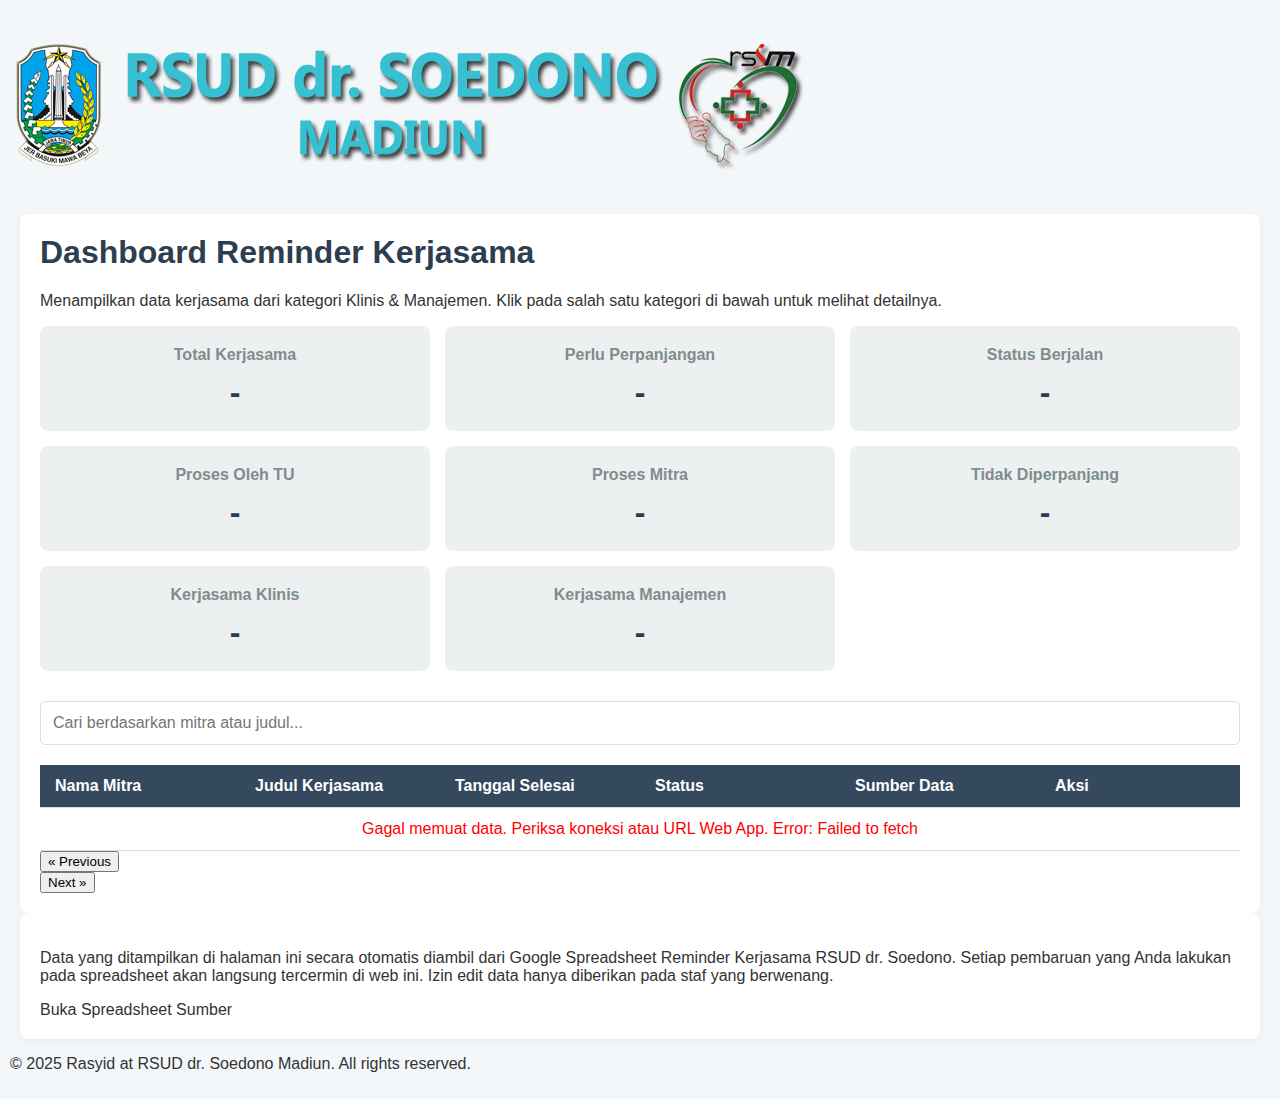
<file: index.html>
<!DOCTYPE html>
<html lang="id">
<head>
    <meta charset="UTF-8">
    <meta name="viewport" content="width=device-width, initial-scale=1.0">
    <title>Dashboard Reminder Kerjasama</title>
    <link rel="stylesheet" href="style.css">
</head>
<body>
    <header class="main-header">
        <div class="header-content">
            <img src="logorssmweb.png" alt="Logo RSUD dr. Soedono Madiun" class="header-logo">
            </div>
    </header>

    <div class="container">
        <h1>Dashboard Reminder Kerjasama</h1>
        <p>Menampilkan data kerjasama dari kategori Klinis & Manajemen. Klik pada salah satu kategori di bawah untuk melihat detailnya.</p>
        
        <div class="summary-container">
            <a href="detail.html">
                <div class="stat-card"><h2>Total Kerjasama</h2><p id="total-kerjasama">-</p></div>
            </a>
            <a href="detail.html?status=Perlu Proses Perpanjangan">
                <div class="stat-card"><h2>Perlu Perpanjangan</h2><p id="perlu-perpanjangan">-</p></div>
            </a>
            <a href="detail.html?status=Berjalan">
                <div class="stat-card"><h2>Status Berjalan</h2><p id="status-berjalan">-</p></div>
            </a>
            <a href="detail.html?status=Proses Oleh TU">
                <div class="stat-card"><h2>Proses Oleh TU</h2><p id="proses-tu">-</p></div>
            </a>
            <a href="detail.html?status=Proses Mitra">
                <div class="stat-card"><h2>Proses Mitra</h2><p id="proses-mitra">-</p></div>
            </a>
            <a href="detail.html?status=Tidak Diperpanjang">
                <div class="stat-card"><h2>Tidak Diperpanjang</h2><p id="tidak-diperpanjang">-</p></div>
            </a>
            <a href="detail.html?kategori=Klinis">
                <div class="stat-card"><h2>Kerjasama Klinis</h2><p id="total-klinis">-</p></div>
            </a>
            <a href="detail.html?kategori=Manajemen">
                <div class="stat-card"><h2>Kerjasama Manajemen</h2><p id="total-manajemen">-</p></div>
            </a>
            </div>

        <div class="controls"><input type="text" id="search-box" placeholder="Cari berdasarkan mitra atau judul..."></div>
        <div id="loading">Memuat data, harap tunggu...</div>
        
        <div class="table-container">
            <table id="kerjasama-table">
                <thead>
                    <tr>
                        <th data-sort="mitra">Nama Mitra <span class="sort-icon"></span></th>
                        <th data-sort="judul">Judul Kerjasama <span class="sort-icon"></span></th>
                        <th data-sort="tanggalSelesai">Tanggal Selesai <span class="sort-icon"></span></th>
                        <th data-sort="status">Status <span class="sort-icon"></span></th>
                        <th data-sort="sumberSheet">Sumber Data <span class="sort-icon"></span></th>
                        <th>Aksi</th>
                    </tr>
                </thead>
                <tbody id="table-body"></tbody>
            </table>
        </div>

        <div class="table-footer">
            <div id="showing-entries"></div>
            <div class="pagination">
                <button id="prev-btn" class="pagination-btn">&laquo; Previous</button>
                <div id="page-numbers"></div>
                <button id="next-btn" class="pagination-btn">Next &raquo;</button>
            </div>
        </div>

    </div>

    <div class="container">
        <div class="spreadsheet-info-section">
            <p>Data yang ditampilkan di halaman ini secara otomatis diambil dari Google Spreadsheet Reminder Kerjasama RSUD dr. Soedono. Setiap pembaruan yang Anda lakukan pada spreadsheet akan langsung tercermin di web ini. Izin edit data hanya diberikan pada staf yang berwenang.</p>
            <a href="https://docs.google.com/spreadsheets/d/1sKY7LS9IsiCp8jeTIcus_BQs5-3i5xG7HFGnEg4Pla8/edit?usp=sharing" target="_blank" class="btn-spreadsheet">Buka Spreadsheet Sumber</a>
        </div>

    </div>

    <footer class="main-footer">
        <p>&copy; 2025 Rasyid at RSUD dr. Soedono Madiun. All rights reserved.</p>
    </footer>

    <div id="detail-modal" class="modal">
        <div class="modal-content">
            <span class="close-btn">&times;</span>
            <h2 class="modal-title">Detail Kerjasama</h2>
            <dl class="modal-grid">
                <dt>Nama Mitra 1</dt><dd id="modal-mitra1">-</dd>
                <dt>Nama Mitra 2</dt><dd id="modal-mitra2">-</dd>
                <dt>Judul Kerjasama</dt><dd id="modal-judul-kerjasama">-</dd>
                <dt>Dasar Hukum Mitra 1</dt><dd id="modal-dsm1">-</dd>
                <dt>Dasar Hukum Mitra 2</dt><dd id="modal-dsm2">-</dd>
                <dt>Dasar Hukum RS</dt><dd id="modal-dsrs">-</dd>
                <dt>Tanggal Mulai</dt><dd id="modal-tgl-mulai">-</dd>
                <dt>Tanggal Selesai</dt><dd id="modal-tgl-selesai">-</dd>
                <dt>Reminder 3 Bulan</dt><dd id="modal-reminder">-</dd>
                <dt>Keterangan</dt><dd id="modal-keterangan">-</dd>
            </dl>
        </div>
    </div>

    <script src="script.js"></script>
</body>
</html>
</file>
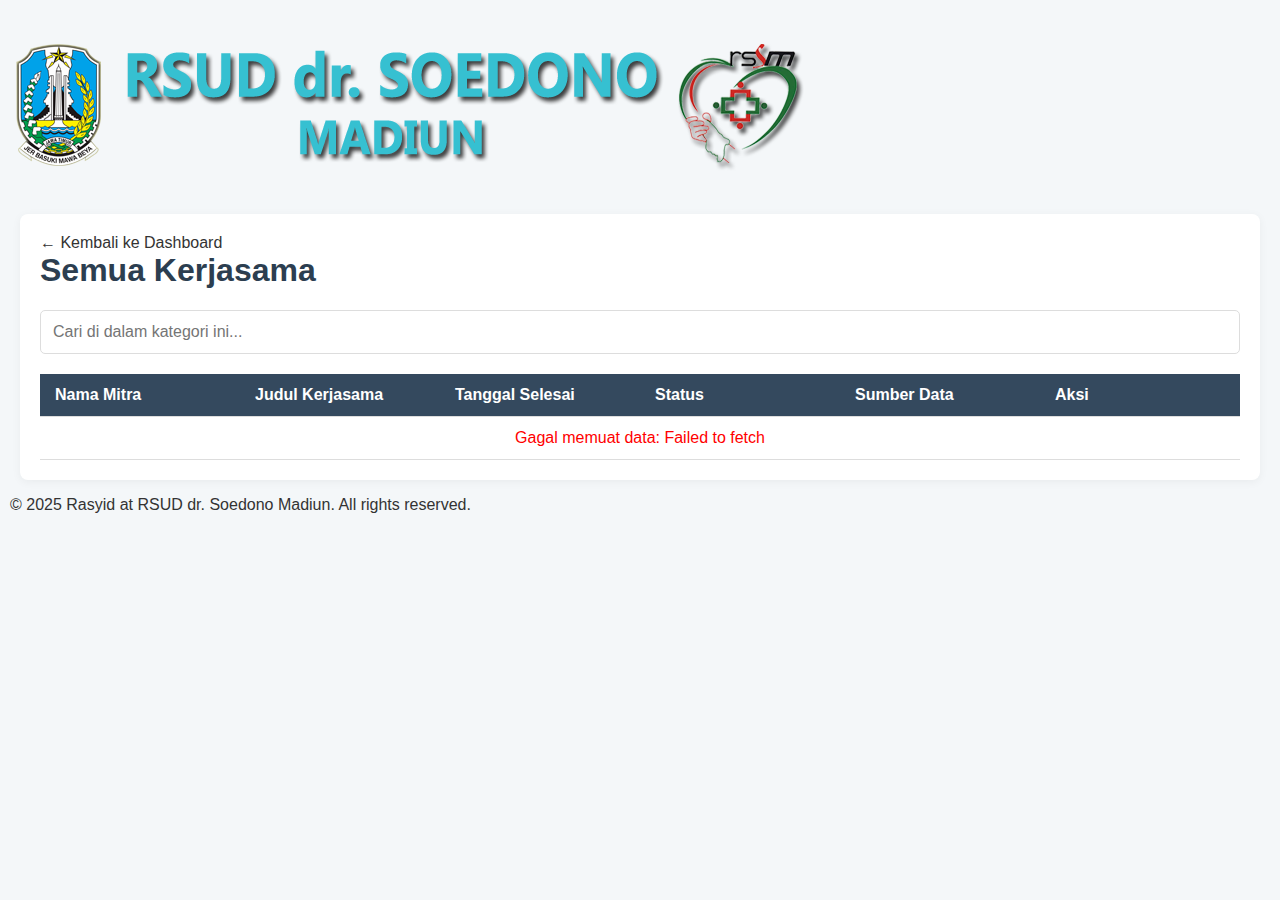
<file: detail.html>
<!DOCTYPE html>
<html lang="id">
<head>
    <meta charset="UTF-8">
    <meta name="viewport" content="width=device-width, initial-scale=1.0">
    <title>Detail Kerjasama</title>
    <link rel="stylesheet" href="style.css">
</head>
<body>
    <header class="main-header">
        <div class="header-content">
            <img src="logorssmweb.png" alt="Logo RSUD dr. Soedono Madiun" class="header-logo">
        </div>
    </header>

    <div class="container">
        <a href="index.html" class="back-link">&larr; Kembali ke Dashboard</a>
        <h1 id="detail-title">Memuat...</h1>

        <div class="controls">
            <input type="text" id="search-box" placeholder="Cari di dalam kategori ini...">
        </div>

        <div id="loading">Memuat data, harap tunggu...</div>

        <div class="table-container">
            <table id="kerjasama-table">
                <thead>
                    <tr>
                        <th>Nama Mitra</th>
                        <th>Judul Kerjasama</th>
                        <th>Tanggal Selesai</th>
                        <th>Status</th>
                        <th>Sumber Data</th>
                        <th>Aksi</th>
                    </tr>
                </thead>
                <tbody id="table-body">
                    </tbody>
            </table>
        </div>
    </div>

    <footer class="main-footer">
        <p>&copy; 2025 Rasyid at  RSUD dr. Soedono Madiun. All rights reserved.</p>
    </footer>

    <div id="detail-modal" class="modal">
        <div class="modal-content">
            <span class="close-btn">&times;</span>
            <h2 class="modal-title">Detail Kerjasama</h2>
            <dl class="modal-grid">
                <dt>Nama Mitra 1</dt><dd id="modal-mitra1">-</dd>
                <dt>Nama Mitra 2</dt><dd id="modal-mitra2">-</dd>
                <dt>Judul Kerjasama</dt><dd id="modal-judul-kerjasama">-</dd>
                <dt>Dasar Hukum Mitra 1</dt><dd id="modal-dsm1">-</dd>
                <dt>Dasar Hukum Mitra 2</dt><dd id="modal-dsm2">-</dd>
                <dt>Dasar Hukum RS</dt><dd id="modal-dsrs">-</dd>
                <dt>Tanggal Mulai</dt><dd id="modal-tgl-mulai">-</dd>
                <dt>Tanggal Selesai</dt><dd id="modal-tgl-selesai">-</dd>
                <dt>Reminder 3 Bulan</dt><dd id="modal-reminder">-</dd>
                <dt>Keterangan</dt><dd id="modal-keterangan">-</dd>
            </dl>
        </div>
    </div>

    <script src="detail-script.js"></script>
</body>
</html>
</file>
<file: style.css>
/* General Styling */
body {
    font-family: -apple-system, BlinkMacSystemFont, 'Segoe UI', Roboto, Oxygen, Ubuntu, Cantarell, 'Open Sans', 'Helvetica Neue', sans-serif;
    background-color: #f4f7f9;
    color: #333;
    margin: 0;
    padding: 10px;
}
.container {
    max-width: 1200px;
    margin: auto;
    background-color: #fff;
    padding: 20px;
    border-radius: 8px;
    box-shadow: 0 2px 10px rgba(0,0,0,0.05);
}
h1 {
    color: #2c3e50;
    margin-top: 0;
}

/* Penambahan: Menghilangkan garis bawah dari semua link */
a {
    text-decoration: none;
    color: inherit;
}

/* Summary Cards Grid - Responsive */
.summary-container {
    display: grid;
    /* Mulai dengan 2 kolom di layar kecil ke sedang */
    grid-template-columns: repeat(2, 1fr);
    gap: 15px;
    margin-bottom: 30px;
}
/* Menjadi 3 kolom di layar yang lebih besar */
@media (min-width: 900px) {
    .summary-container {
        grid-template-columns: repeat(3, 1fr);
    }
}
/* Menjadi 1 kolom di layar sangat kecil (ponsel) */
@media (max-width: 500px) {
    .summary-container {
        grid-template-columns: 1fr;
    }
}

.stat-card {
    background-color: #ecf0f1;
    padding: 20px;
    border-radius: 8px;
    text-align: center;
    /* Penambahan: Transisi untuk efek hover yang mulus */
    transition: transform 0.2s ease, box-shadow 0.2s ease;
}

/* Penambahan: Efek hover pada kartu */
.stat-link:hover .stat-card {
    transform: translateY(-5px);
    box-shadow: 0 4px 15px rgba(0,0,0,0.1);
}

.stat-card h2 {
    margin: 0 0 10px 0;
    font-size: 1em;
    color: #7f8c8d;
}
.stat-card p {
    margin: 0;
    font-size: 2em;
    font-weight: bold;
    color: #2c3e50;
}

/* Controls & Table */
.controls {
    margin-bottom: 20px;
}
#search-box {
    width: 100%;
    padding: 12px;
    font-size: 1em;
    border: 1px solid #ddd;
    border-radius: 5px;
    box-sizing: border-box;
}
#loading {
    text-align: center;
    padding: 20px;
    font-style: italic;
    color: #777;
}

/* Membuat tabel bisa di-scroll ke samping di layar kecil */
.table-container {
    overflow-x: auto;
    -webkit-overflow-scrolling: touch;
}

table {
    width: 100%;
    border-collapse: collapse;
    table-layout: fixed; /* Kunci untuk memotong teks (ellipsis) */
}
th, td {
    padding: 12px 15px;
    text-align: left;
    border-bottom: 1px solid #ddd;
}
thead th {
    background-color: #34495e;
    color: #fff;
}
tbody tr:hover {
    background-color: #f1f1f1;
}

/* Gaya untuk memotong teks yang panjang */
.truncate {
    white-space: nowrap;
    overflow: hidden;
    text-overflow: ellipsis;
    max-width: 250px; /* Atur lebar maksimum kolom, sesuaikan jika perlu */
}

/* Status & Action Button */
.status-pill {
    padding: 5px 10px;
    border-radius: 15px;
    font-size: 0.8em;
    font-weight: bold;
    color: #fff;
    display: inline-block;
}
.status-perlu-proses-perpanjangan { background-color: #e67e22; }
.status-berjalan { background-color: #27ae60; }
.status-proses-oleh-tu { background-color: #f1c40f; color: #333; }
.status-proses-mitra { background-color: #e74c3c; }
.status-tidak-diperpanjang { background-color: #34495e; }
.status-default { background-color: #95a5a6; }

.detail-btn {
    background-color: #3498db;
    color: white;
    border: none;
    padding: 6px 12px;
    border-radius: 5px;
    cursor: pointer;
    font-size: 0.9em;
}
.detail-btn:hover {
    background-color: #2980b9;
}

/* Modal Popup Styling */
.modal {
    display: none;
    position: fixed;
    z-index: 1000;
    left: 0;
    top: 0;
    width: 100%;
    height: 100%;
    overflow: auto;
    background-color: rgba(0,0,0,0.5);
}
.modal-content {
    background-color: #fefefe;
    margin: 5% auto;
    padding: 20px 30px;
    border: 1px solid #888;
    width: 80%;
    max-width: 700px;
    border-radius: 8px;
    position: relative;
    animation: slideDown 0.4s;
}
@keyframes slideDown {
    from { transform: translateY(-50px); opacity: 0; }
    to { transform: translateY(0); opacity: 1; }
}
.close-btn {
    color: #aaa;
    float: right;
    font-size: 28px;
    font-weight: bold;
    cursor: pointer;
}
.close-btn:hover, .close-btn:focus {
    color: black;
    text-decoration: none;
}
.modal-title {
    margin-top: 0;
    color: #2c3e50;
    border-bottom: 1px solid #eee;
    padding-bottom: 10px;
}
.modal-grid {
    display: grid;
    grid-template-columns: 180px 1fr;
    gap: 12px 20px;
    margin-top: 20px;
}
.modal-grid dt {
    font-weight: bold;
    color: #7f8c8d;
}
.modal-grid dd {
    margin: 0;
    word-break: break-word;
}
</file>
